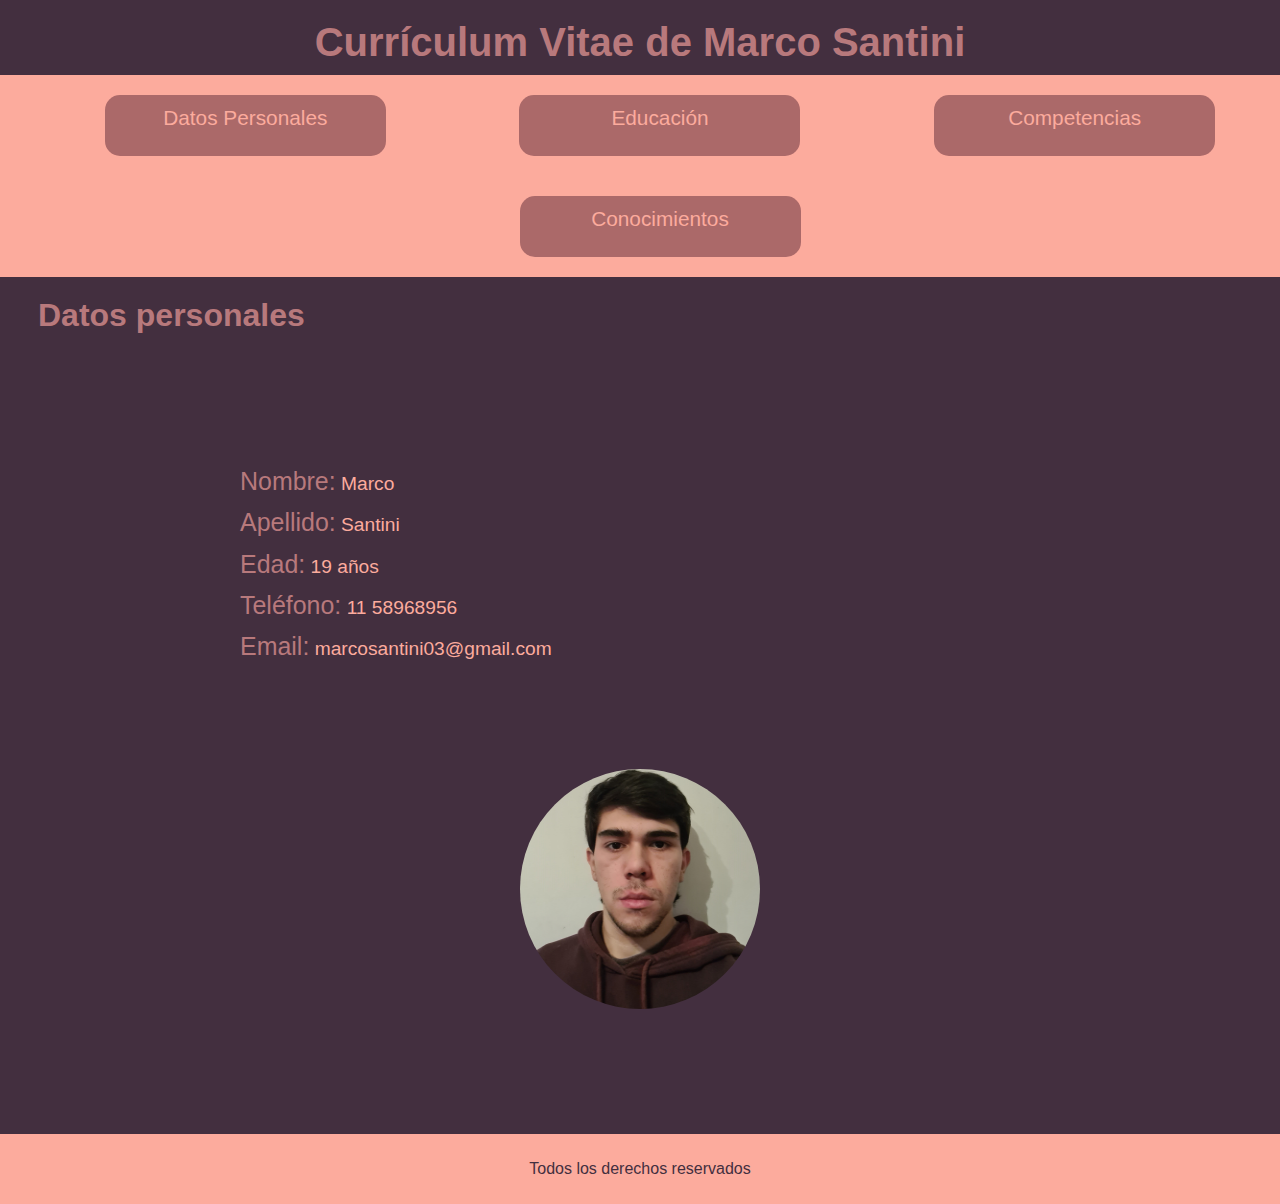
<file: index.html>
<!DOCTYPE html>
<html lang="en">
<head>
    <meta charset="UTF-8">
    <meta http-equiv="X-UA-Compatible" content="IE=edge">
    <meta name="viewport" content="width=device-width, initial-scale=1.0">
    <title>Curriculum Vitae</title>
    <link rel="stylesheet" href="estilos/estilos.css">
</head>
<body>
    <header>
        <h1>Currículum Vitae de Marco Santini</h1>
        <nav>
            <ul>
                <li> <a href="index.html"> Datos Personales</a></li>
                <li> <a href="educacion.html"> Educación </a></li>
                <li> <a href="competencias.html"> Competencias </a></li>
                <li> <a href="conocimientos.html"> Conocimientos</a></li>
            </ul>
            </nav> 
        
    </header>
    <main>
    <h2>Datos personales</h2>
    <div class="contenedorfoto-texto">
        <div class="contenedortexto">
           <p> <span class="textbold">Nombre:</span> <span class="contenido"> Marco </span></p>
           <p> <span class="textbold">Apellido:</span> <span class="contenido"> Santini </span></p>
           <p> <span class="textbold">Edad:</span> <span class="contenido"> 19 años </span></p>
           <p> <span class="textbold">Teléfono:</span> <span class="contenido"> 11 58968956 </span></p>
           <p> <span class="textbold">Email:</span> <span class="contenido"> marcosantini03@gmail.com </span></p>
          </div>
        <img class="contenedorfoto" src="img/marco_santini.jpg" alt="foto marco">
    </div>
    </main>
    <footer>
        <p class="textfooter">Todos los derechos reservados</p>
    </footer>
</body>
</html>
</file>
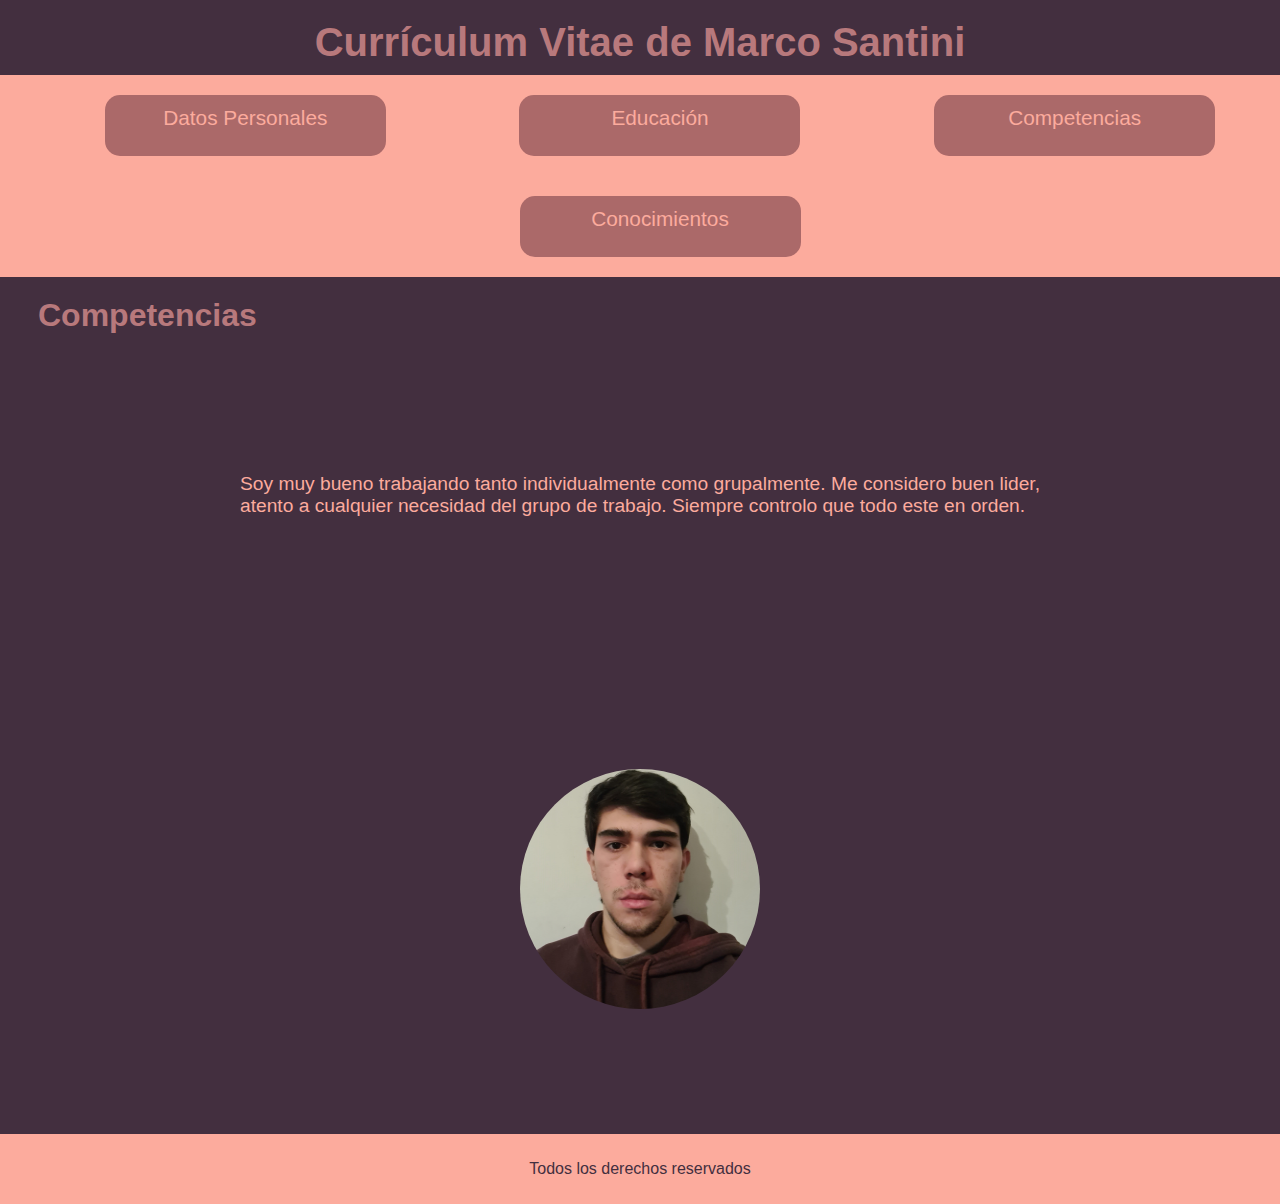
<file: competencias.html>
<!DOCTYPE html>
<html lang="en">
<head>
    <meta charset="UTF-8">
    <meta http-equiv="X-UA-Compatible" content="IE=edge">
    <meta name="viewport" content="width=device-width, initial-scale=1.0">
    <title>Curriculum Vitae</title>
    <link rel="stylesheet" href="estilos/estilos.css">
</head>
<body>
    <header>
        <h1>Currículum Vitae de Marco Santini</h1>
        <nav>
            <ul>
                <li> <a href="index.html"> Datos Personales</a></li>
                <li> <a href="educacion.html"> Educación </a></li>
                <li> <a href="competencias.html"> Competencias </a></li>
                <li> <a href="conocimientos.html"> Conocimientos</a></li>
            </ul>
            </nav> 
        
    </header>
    <main>
    <h2>Competencias</h2>
    <div class="contenedorfoto-texto">
        <div class="contenedortexto">
           <p>Soy muy bueno trabajando tanto individualmente como grupalmente. Me considero buen lider, atento a cualquier necesidad del grupo de trabajo. Siempre controlo que todo este en orden.</p>
          </div>
        <img class="contenedorfoto" src="img/marco_santini.jpg" alt="foto marco">
    </div>
    </main>
    <footer>
        <p class="textfooter">Todos los derechos reservados</p>
    </footer>
</body>
</html>
</file>
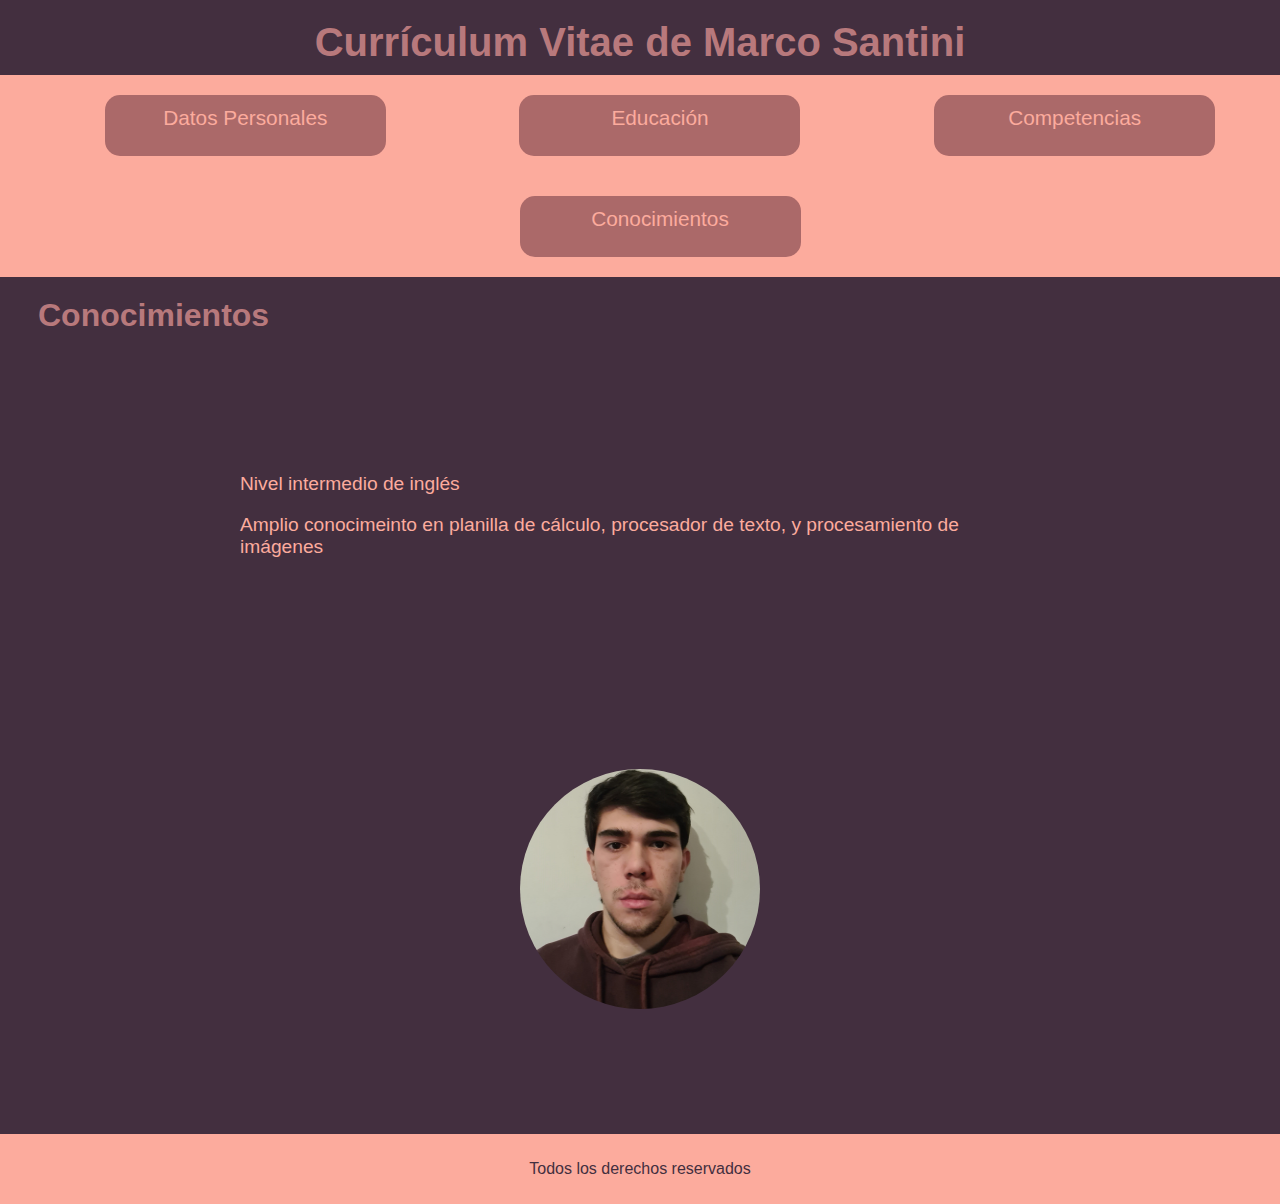
<file: conocimientos.html>
<!DOCTYPE html>
<html lang="en">
<head>
    <meta charset="UTF-8">
    <meta http-equiv="X-UA-Compatible" content="IE=edge">
    <meta name="viewport" content="width=device-width, initial-scale=1.0">
    <title>Curriculum Vitae</title>
    <link rel="stylesheet" href="estilos/estilos.css">
</head>
<body>
    <header>
        <h1>Currículum Vitae de Marco Santini</h1>
        <nav>
            <ul>
                <li> <a href="index.html"> Datos Personales</a></li>
                <li> <a href="educacion.html"> Educación </a></li>
                <li> <a href="competencias.html"> Competencias </a></li>
                <li> <a href="conocimientos.html"> Conocimientos</a></li>
            </ul>
            </nav> 
        
    </header>
    <main>
    <h2>Conocimientos</h2>
    <div class="contenedorfoto-texto">
        <div class="contenedortexto">
            <p>Nivel intermedio de inglés</p>
            <p>Amplio conocimeinto en planilla de cálculo, procesador de texto, y procesamiento de imágenes</p>
          </div>
        <img class="contenedorfoto" src="img/marco_santini.jpg" alt="foto marco">
    </div>
    </main>
    <footer>
        <p class="textfooter">Todos los derechos reservados</p>
    </footer>
</body>
</html>
</file>
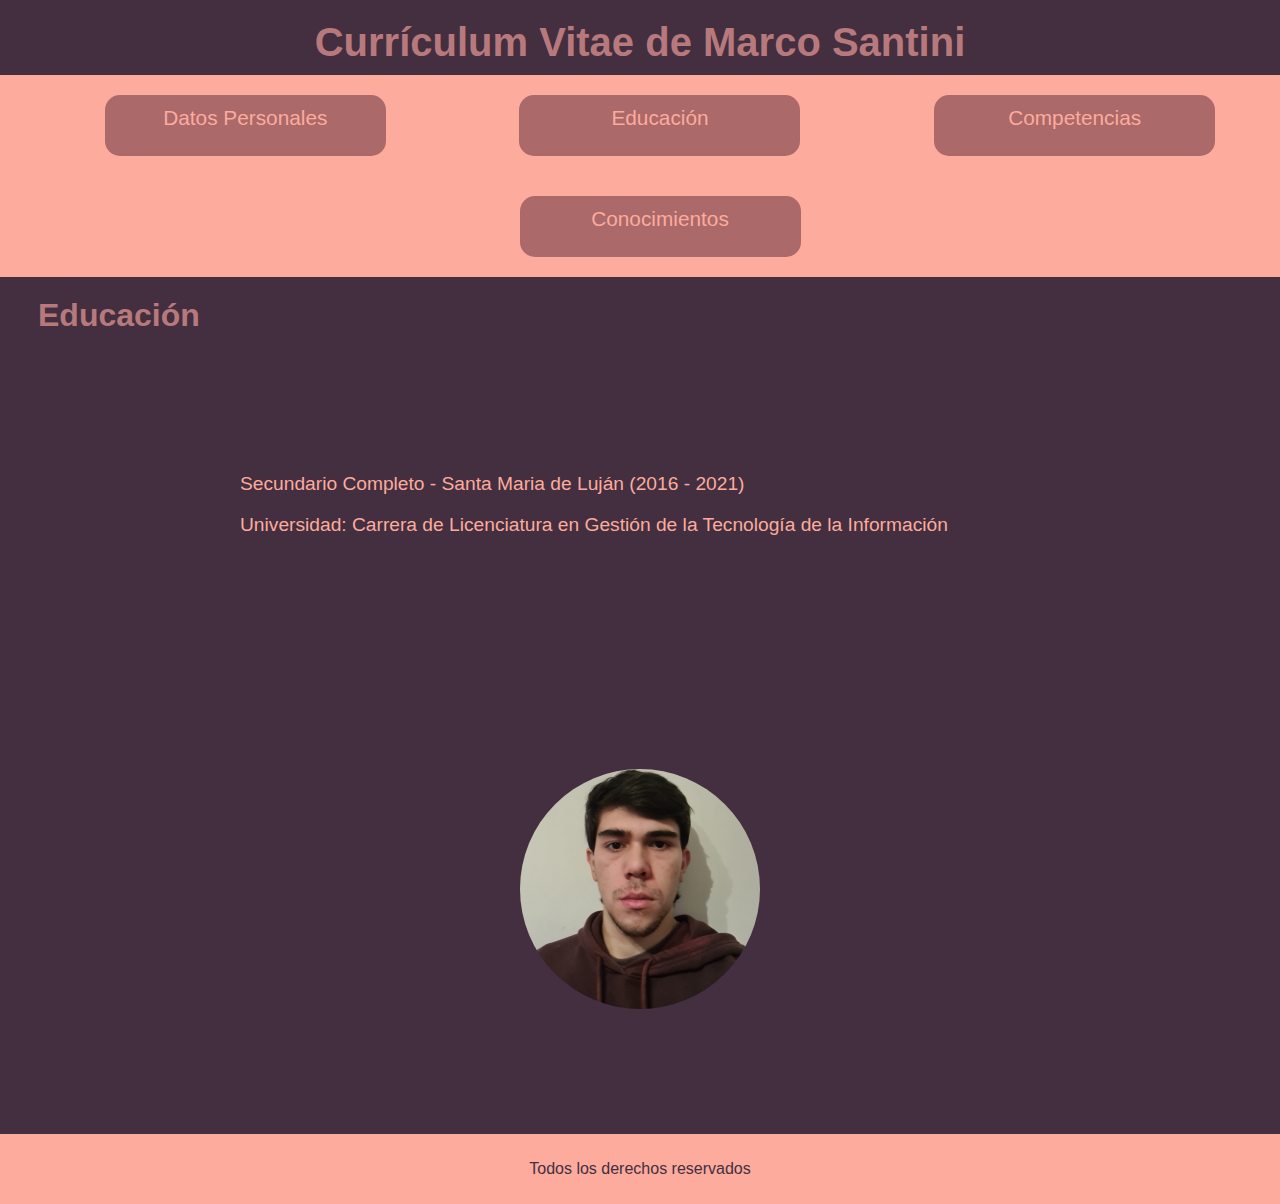
<file: educacion.html>
<!DOCTYPE html>
<html lang="en">
<head>
    <meta charset="UTF-8">
    <meta http-equiv="X-UA-Compatible" content="IE=edge">
    <meta name="viewport" content="width=device-width, initial-scale=1.0">
    <title>Curriculum Vitae</title>
    <link rel="stylesheet" href="estilos/estilos.css">
</head>
<body>
    <header>
        <h1>Currículum Vitae de Marco Santini</h1>
        <nav>
            <ul>
                <li> <a href="index.html"> Datos Personales</a></li>
                <li> <a href="educacion.html"> Educación </a></li>
                <li> <a href="competencias.html"> Competencias </a></li>
                <li> <a href="conocimientos.html"> Conocimientos</a></li>
            </ul>
            </nav> 
        
    </header>
    <main>
    <h2>Educación</h2>
    <div class="contenedorfoto-texto">
        <div class="contenedortexto">
            <p>Secundario Completo - Santa Maria de Luján (2016 - 2021)</p>
            <p>Universidad: Carrera de Licenciatura en Gestión de la Tecnología de la Información</p>
          </div>
        <img class="contenedorfoto" src="img/marco_santini.jpg" alt="foto marco">
    </div>
    </main>
    <footer>
        <p class="textfooter">Todos los derechos reservados</p>
    </footer>
</body>
</html>
</file>
<file: estilos/estilos.css>
body{
    background-color: #432f3f;
}
h1{
    text-align: center;
    font-size:2.5em;
    font-family: Arial, Helvetica, sans-serif;
    margin:20px;
    color: #b8797c;
    
    }
h2{
    font-family: Arial, Helvetica, sans-serif;
    font-size: 2em;
    margin:30px;
    color: #b8797c;
}
.textbold{
    font-family: Arial, Helvetica, sans-serif;
   
    font-size: 1.3em;
    line-height: 17px;
    color:#b8797c;
}
nav{
    background-color:#fcab9d ;
    height: 100;
    margin:-10px;
}
.textfooter{
    font-size: 1em;
   color:#432f3f
}

nav ul {
   justify-content: space-around;
   display: flex;
   flex-wrap: wrap;
}
p{
    font-family: Arial, Helvetica, sans-serif;
    color:#fcab9d;
}

ul li a{
    color:#432f3f ;
    text-decoration: none;
}
li a:hover{
    color: rgb(0, 0, 0);
}
ul li{
    justify-content: center;
    text-align: center;
    display: inline-block;
    width: 261px;
    height: 41px;
    background: #AB6969;
    margin: 20px;
    padding: 10px;
    border-radius: 15px;
    
}
nav ul li a{
    position: relative;
    color: #fcab9d ;
    text-decoration: none;
    font-family: Arial;
    font-style: normal;
    font-weight: 400;
    font-size: 1.3em;
    line-height: 25px;
}
footer{
    background:#fcab9d ;
    color:#432f3f;
    height: 50px;
    position: relative;
    text-align: center;
    align-items: center;
    margin:-10px;
    padding: 10px;
}
.contenedorfoto-texto{
    margin: 70px;
    display: flex;
    position: relative;
    height: 670px;
    justify-content: space-around;
    font-size: larger;
    flex-wrap: wrap;
}
.contenedorfoto{
    border-radius:160px;
    width: 240px;
    height: 240px;
    position: relative;
    }
.contenedortexto{
    width:800px;
    height:200px;
    padding:50px;
    
    }
</file>
